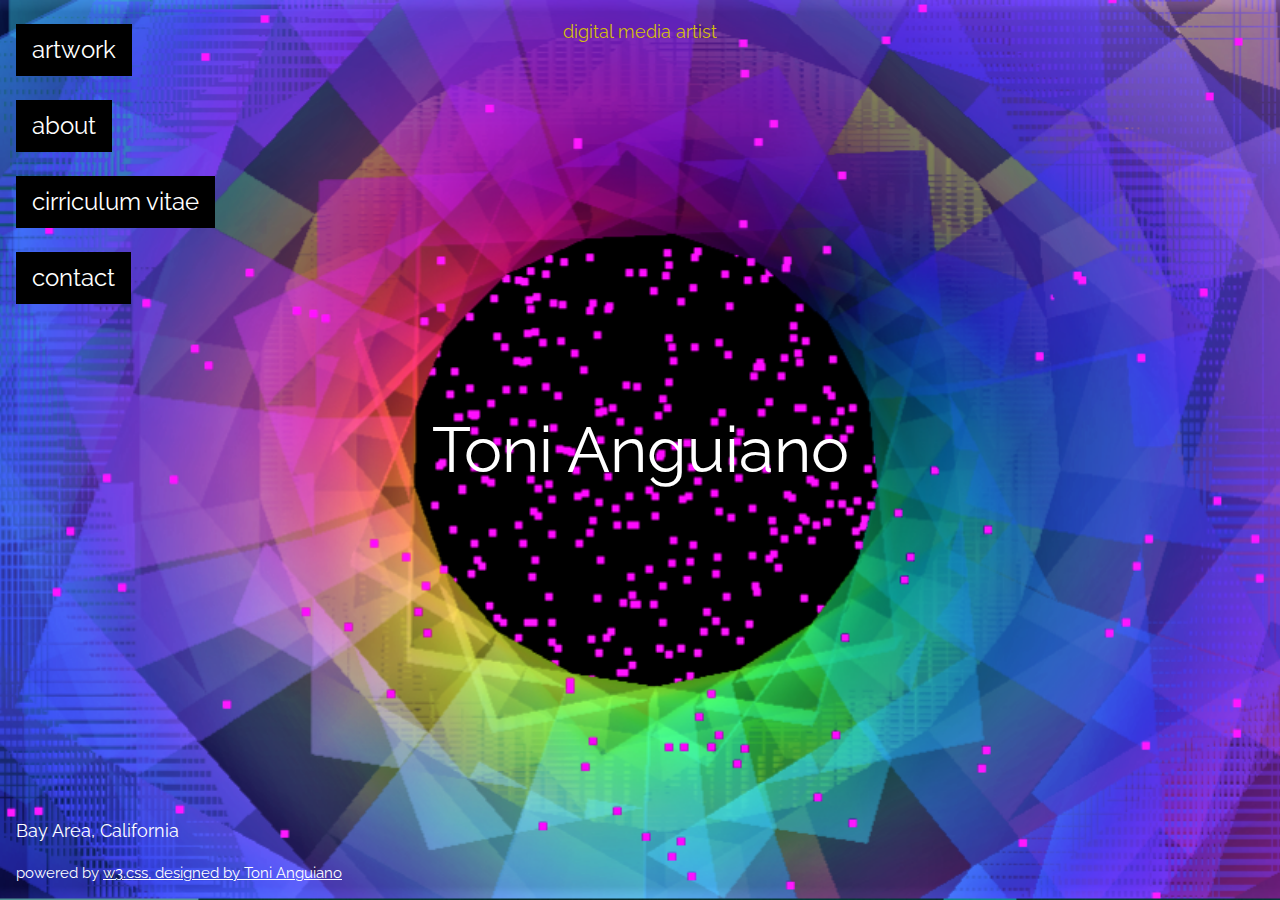
<file: index.html>
<!DOCTYPE html>
<html>
<title>Toni Anguiano|Portfolio</title>
<meta charset="UTF-8">
<meta name="viewport" content="width=device-width, initial-scale=1">
<link rel="stylesheet" href="https://www.w3schools.com/w3css/4/w3.css">
<link rel="stylesheet" href="https://fonts.googleapis.com/css?family=Raleway">
<style>
body,h1,h5 {font-family: "Raleway", Helvetica}
body, html {height: 100%}
.bgimg {
  background-image: url("images/Spiral5.png");
  min-height: 100%;
  background-position: center;
  background-size: cover;
}
</style>
<body>

<div class="bgimg w3-display-container w3-text-white">
  <div class="w3-display-middle w3-jumbo">
    <p>Toni Anguiano</p>
  </div>
  <div class="w3-display-topmiddle w3-large w3-text-yellow">
    <p>digital media artist</p>
  </div>
  <div class="w3-display-topleft w3-container w3-xlarge">
    <p><a href="portfolio.html" class="w3-button w3-black">artwork</a></p>
    <p><button onclick="document.getElementById('about').style.display='block'" class="w3-button w3-black">about</button></p>
    <p><a href="documents/Toni_Anguiano_CV_2021.pdf" class="w3-button w3-black">cirriculum vitae</a></p>
    <p><button onclick="document.getElementById('contact').style.display='block'" class="w3-button w3-black">contact</button></p>
  </div>
  <div class="w3-display-bottomleft w3-container">
    <p class="w3-large">Bay Area, California</p>
    <p>powered by <a href="https://www.w3schools.com/w3css/default.asp" target="_blank">w3.css, designed by Toni Anguiano</a></p>
  </div>
</div>

<!-- Menu Modal -->
<div id="menu" class="w3-modal">
  <div class="w3-modal-content w3-animate-zoom">
    <div class="w3-container w3-black w3-display-container">
      <span onclick="portfolio.html" class="w3-button w3-display-topright w3-large">x</span>
      <a href="portfolio.html" class="w3-bar-item w3-button w3-padding-large w3-white">Artwork</a>
    </div>
  </div>
</div>

<!-- About Modal -->
<div id="about" class="w3-modal">
  <div class="w3-modal-content w3-animate-zoom">
    <div class="w3-container w3-black">
      <span onclick="document.getElementById('about').style.display='none'" class="w3-button w3-display-topright w3-large">x</span>
      <h1>About</h1>
    </div>
    <div class="w3-container">
      <form action="/action_page.php" target="_blank">
        <div class="w3-container w3-light-grey w3-padding-32 w3-padding-large" id="about">
          <div class="w3-content" style="max-width:600px">
            <center><h5 class="w3-padding-16">The Artist</h5></center>
                  <center><img src="images/me2.png" class="w3-image w3-padding-16" width="200" height="120"></center>
            <p class="w3-text-dark-grey">Toni Anguiano is a self-taught and school-taught studio/digital artist based in the San Francisco Bay Area of California. In December 2020, She graduated from San Jose State University where she earned
              a BFA in Digital Media Art and graduated at the top of her class, earning the title of President's Scholar for her expectional academic excellence. Digtal media art has become her primary method to create
              her work since graduating. Her work and style is influenced by various topics and themes from history, literature to film, music, popculture, true crime, mythology and theology. Toni is currently working aside
              as a freelance digital artist and content moderator for a popular facebook fashion and music group, EMO ARMY, where she assists in promoting member engagement, discovering and adding intriguing content,
              encourage interaction, and social
              media management.</p>
          </div>
        </div>
      </form>
    </div>
  </div>
</div>



<!-- Contact Modal -->
<div id="contact" class="w3-modal">
  <div class="w3-modal-content w3-animate-zoom">
    <div class="w3-container w3-black">
      <span onclick="document.getElementById('contact').style.display='none'" class="w3-button w3-display-topright w3-large">x</span>
      <h1>Contact</h1>
    </div>
    <div class="w3-container">
      <p>Usually Responds Within Two To Three Business Days:</p>
      <form action="/action_page.php" target="_blank">
        <div class="w3-container w3-light-grey w3-padding-32 w3-padding-large" id="contact">
          <div class="w3-content" style="max-width:600px">
            <h4 class="w3-center"><b>Contact Me</b></h4>
            <p "w3-text-dark-grey">Would you like to collaborate on a project? Or have any questions about the work in my portfolio? Shoot me an email!
              <a href="mailto:anguiano.toni13@gmail.com">Send Message</a>
              <p>( >^-^)><( ^-^ )><(^-^ <)( >^-^)><( ^-^ )><(^-^ <)( >^-^)><( ^-^ )><(^-^ <)( >^-^)><( ^-^ )></p>
          </div>
        </div>
      </form>
    </div>
  </div>
</div>

</body>
</html>
</file>
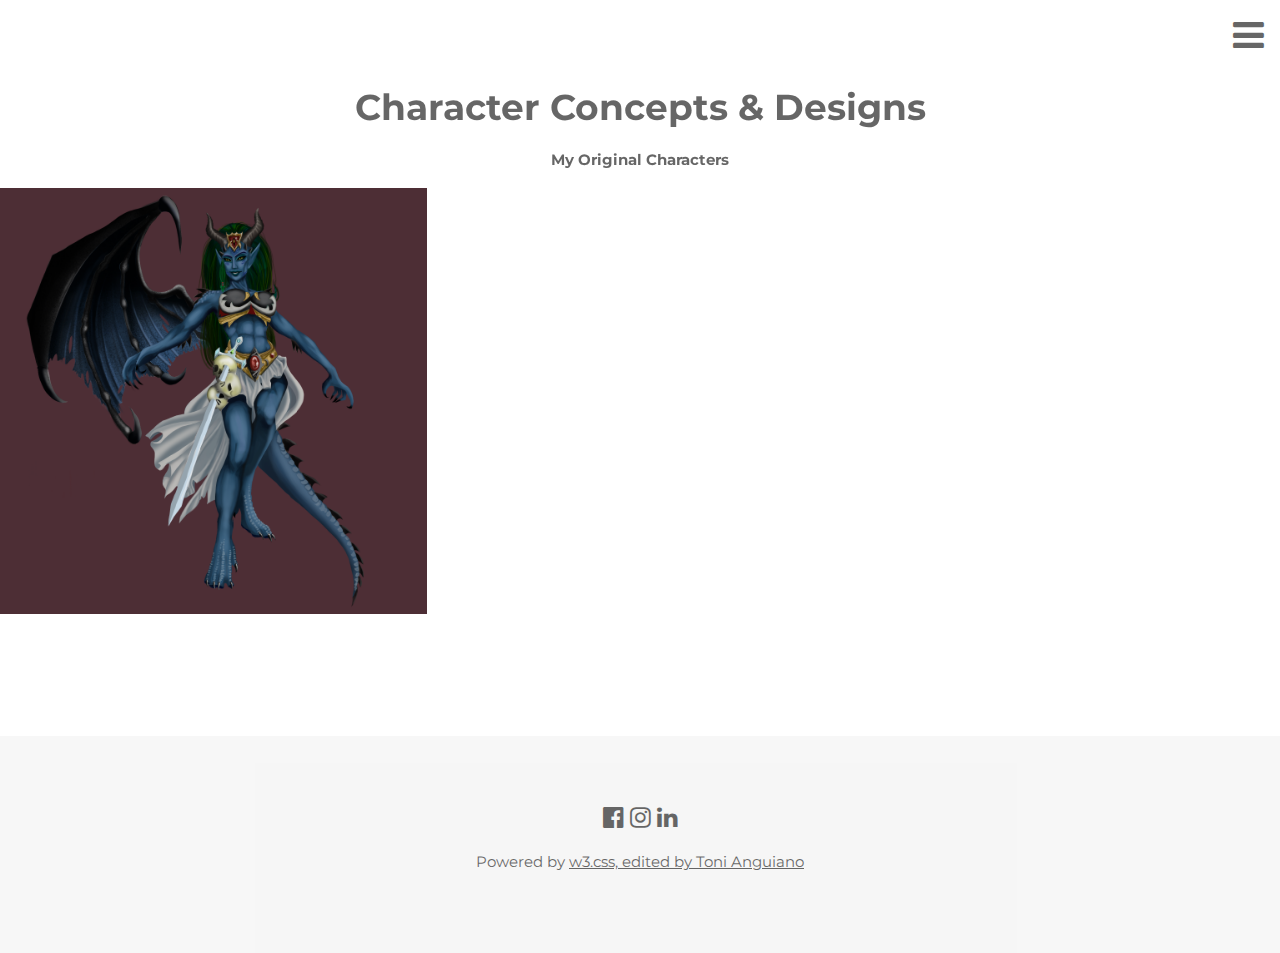
<file: character.html>
<!DOCTYPE html>
<html>
<title>Toni Anguiano Photography</title>
<meta charset="UTF-8">
<meta name="viewport" content="width=device-width, initial-scale=1">
<link rel="stylesheet" href="https://www.w3schools.com/w3css/4/w3.css">
<link rel="stylesheet" href="https://fonts.googleapis.com/css?family=Montserrat">
<link rel="stylesheet" href="https://cdnjs.cloudflare.com/ajax/libs/font-awesome/4.7.0/css/font-awesome.min.css">

<style>
body,h1 {font-family: "Montserrat", sans-serif}
img {margin-bottom: -7px}
.w3-row-padding img {margin-bottom: 12px}

.w3-third img {
  margin-bottom: -6px;
  cursor: pointer
}

.w3-third img:hover {
  opacity: 1
}
</style>
<body>

<!-- Sidebar -->
<nav class="w3-sidebar w3-black w3-animate-top w3-xxlarge" style="display:none;padding-top:150px" id="mySidebar">
  <a href="javascript:void(0)" onclick="w3_close()" class="w3-button w3-black w3-xxlarge w3-padding w3-display-topright" style="padding:6px 24px">
    <i class="fa fa-remove"></i>
  </a>
  <div class="w3-bar-block w3-center">
    <a href="portfolio.html" class="w3-bar-item w3-button w3-text-grey w3-hover-black">Return to Main</a>
    <a href="index.html" class="w3-bar-item w3-button w3-text-grey w3-hover-black">Contact</a>
  </div>
</nav>

<!-- !PAGE CONTENT! -->
<div class="w3-content" style="max-width:1500px">

<!-- Header -->
<div class="w3-opacity">
<span class="w3-button w3-xxlarge w3-white w3-right" onclick="w3_open()"><i class="fa fa-bars"></i></span>
<div class="w3-clear"></div>
<header class="w3-center w3-margin-bottom">
  <h1><b>Character Concepts & Designs</b></h1>
  <p><b>My Original Characters</b></p>
</header>
</div>

<!-- Photo Grid -->
<div class="w3-row" id="myGrid" style="margin-bottom:128px">
  <div class="w3-third">
    <img src="images/Laverra Concept (2).png" style="width:100%" onclick="onClick(this)" alt="Laverra Nithe-Lorn, Draconid (Original Character) 2022">
  </div>

  <div class="w3-third">

  </div>

  <div class="w3-third">

  </div>
</div>

<!-- End Page Content -->
</div>

<div id="modal01" class="w3-modal w3-black" style="padding-top:0" onclick="this.style.display='none'">
  <span class="w3-button w3-black w3-xlarge w3-display-topright">×</span>
  <div class="w3-modal-content w3-animate-zoom w3-center w3-transparent w3-padding-64">
    <img id="img01" class="w3-image">
    <p id="caption"></p>
  </div>
</div>

<!-- Footer -->
<footer class="w3-container w3-padding-64 w3-light-grey w3-center w3-opacity w3-xlarge" style="margin-top:128px">
  <i class="fa fa-facebook-official w3-hover-opacity"></i>
  <i class="fa fa-instagram w3-hover-opacity"></i>
  <i class="fa fa-linkedin w3-hover-opacity"></i>
  <p class="w3-medium">Powered by <a href="https://www.w3schools.com/w3css/default.asp" target="_blank" class="w3-hover-text-green">w3.css, edited by Toni Anguiano</a></p>
</footer>

<script>
// Toggle grid padding
function myFunction() {
  var x = document.getElementById("myGrid");
  if (x.className === "w3-row") {
    x.className = "w3-row-padding";
  } else {
    x.className = x.className.replace("w3-row-padding", "w3-row");
  }
}

// Open and close sidebar
function w3_open() {
  document.getElementById("mySidebar").style.width = "100%";
  document.getElementById("mySidebar").style.display = "block";
}

function w3_close() {
  document.getElementById("mySidebar").style.display = "none";
}

  // Modal Image Gallery
  function onClick(element) {
    document.getElementById("img01").src = element.src;
    document.getElementById("modal01").style.display = "block";
    var captionText = document.getElementById("caption");
    captionText.innerHTML = element.alt;
  }

</script>

</body>
</html>
</file>
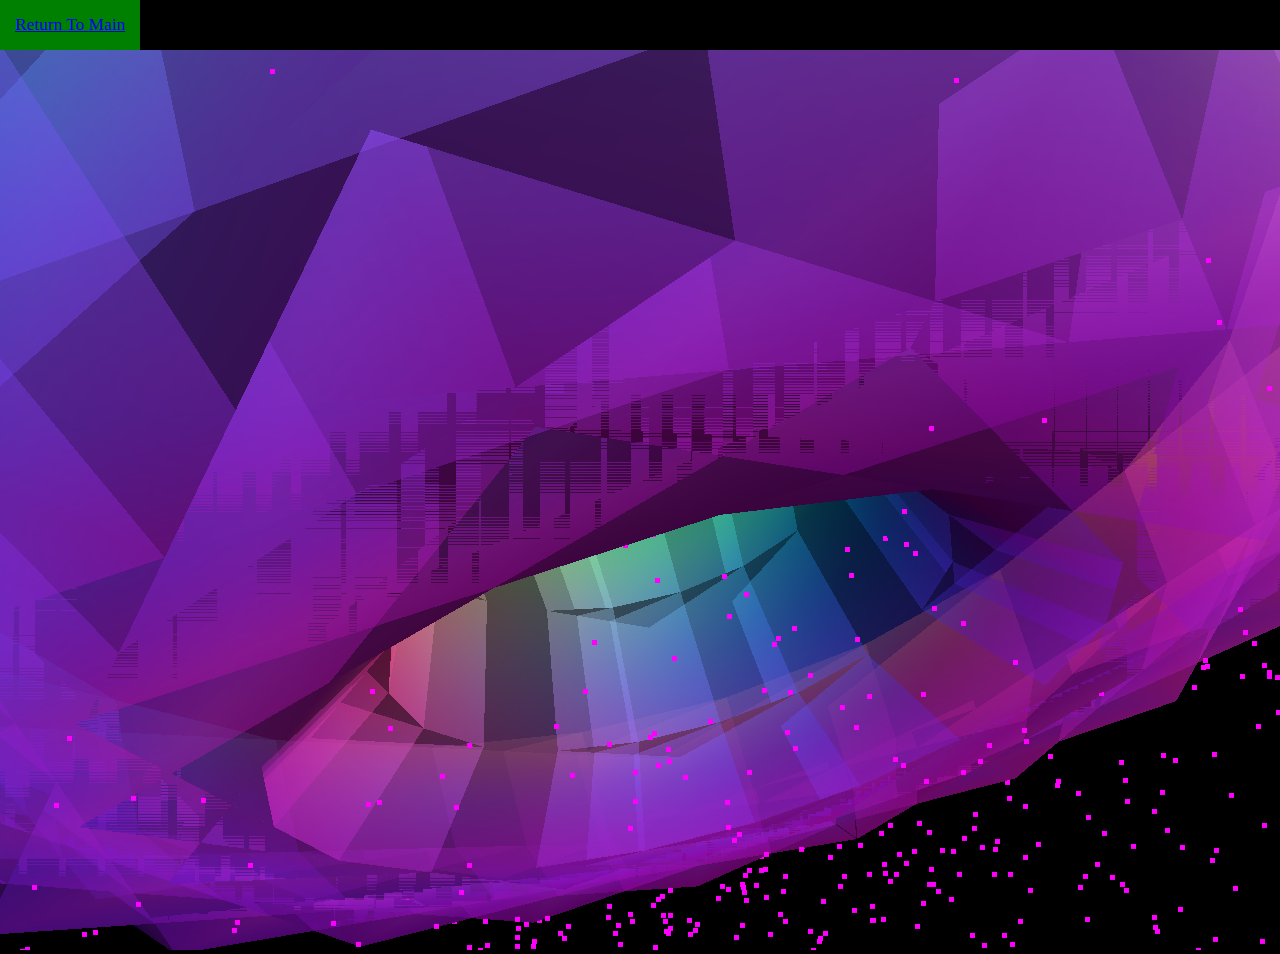
<file: pagethree.html>
<!DOCTYPE html>
<html>
	<head>
	<title>Toni Anguiano  |  Portfolio</title>
		<meta charset="utf-8">
		<link rel="stylesheet" type="text/css" href="sub.css">
	</head>
	<body>
		<center><ul id="nav">
 			         <li class="buttons"><a href="index.html">Return To Main</a></li>
 			</ul></center>

		<script src="three.min.js"></script>
		<script src="Detector.js"></script>
		<script>

			if ( ! Detector.webgl ) Detector.addGetWebGLMessage();

			var camera, scene, renderer;
			var geometry, material, mesh;

			function setup() {

				var W = window.innerWidth, H = window.innerHeight;
				renderer = new THREE.WebGLRenderer();
				renderer.setSize( W, H );
				document.body.appendChild( renderer.domElement );

				camera = new THREE.PerspectiveCamera( 50, W/H, 1, 10000 );
				camera.position.z = 500;

				scene = new THREE.Scene();


				// paste your code from the geometryGUI here
				geometry = new THREE.TorusGeometry(154.13, 72.17, 10, 17, 25.13);
                material = new THREE.MeshNormalMaterial({shading:
							  THREE.SmoothShading, side: THREE.DoubleSide, transparent: true,
							  opacity: 0.37});
                mesh = new THREE.Mesh(geometry, material);
                mesh.scale.x = mesh.scale.y = mesh.scale.z = 1.88;
                mesh.rotation.x = 5.73;
                mesh.rotation.y = 3.62;
                mesh.rotation.z = 1.85;
                scene.add(mesh);



			}

			function draw() {

				requestAnimationFrame( draw );

				// experiment with code from the snippets menu here
				mesh.rotation.x = Date.now() * 0.0005;
				mesh.rotation.y = Date.now() * 0.0002;
				mesh.rotation.z = Date.now() * 0.001;

				particles.rotation.y = Date.now() * 0.00005;

				renderer.render( scene, camera );

			}

			setup();geometry = new THREE.Geometry();
				for ( i = 0; i < 5000; i ++ ) {
					var vertex = new THREE.Vector3();
					vertex.x = 1000 * Math.random() - 500;
					vertex.y = 1000 * Math.random() - 500;
					vertex.z = 1000 * Math.random() - 500;
					geometry.vertices.push( vertex );
				}
				material = new THREE.ParticleBasicMaterial( { size: 5, sizeAttenuation:
			  false, transparent: true } );
				material.color.setHex( 0xff00ff );
				particles = new THREE.ParticleSystem( geometry, material );
				particles.sortParticles = true;
				scene.add( particles );



			draw();
		</script>

	</body>
</html>
</file>
<file: sub.css>
* {
margin:0;
padding:0;
}
body {
  background-color: Black;
  margin: 0;
  overflow: 0;
}

#animation {
  border: none:
  position: fixed;
  z-index: -999;
  width:100vw;
  height:100vh;
}
h1 {
  color: white;
}
h2 {
  color: Blue;
}

.pictures {
  width:80vw;
}

#nav li {
  font-size: 13pt;
  float: left;
  padding:15px;
  list-style-type: none;
  background-color: green;
  margin-right: 20px;
}
</file>
